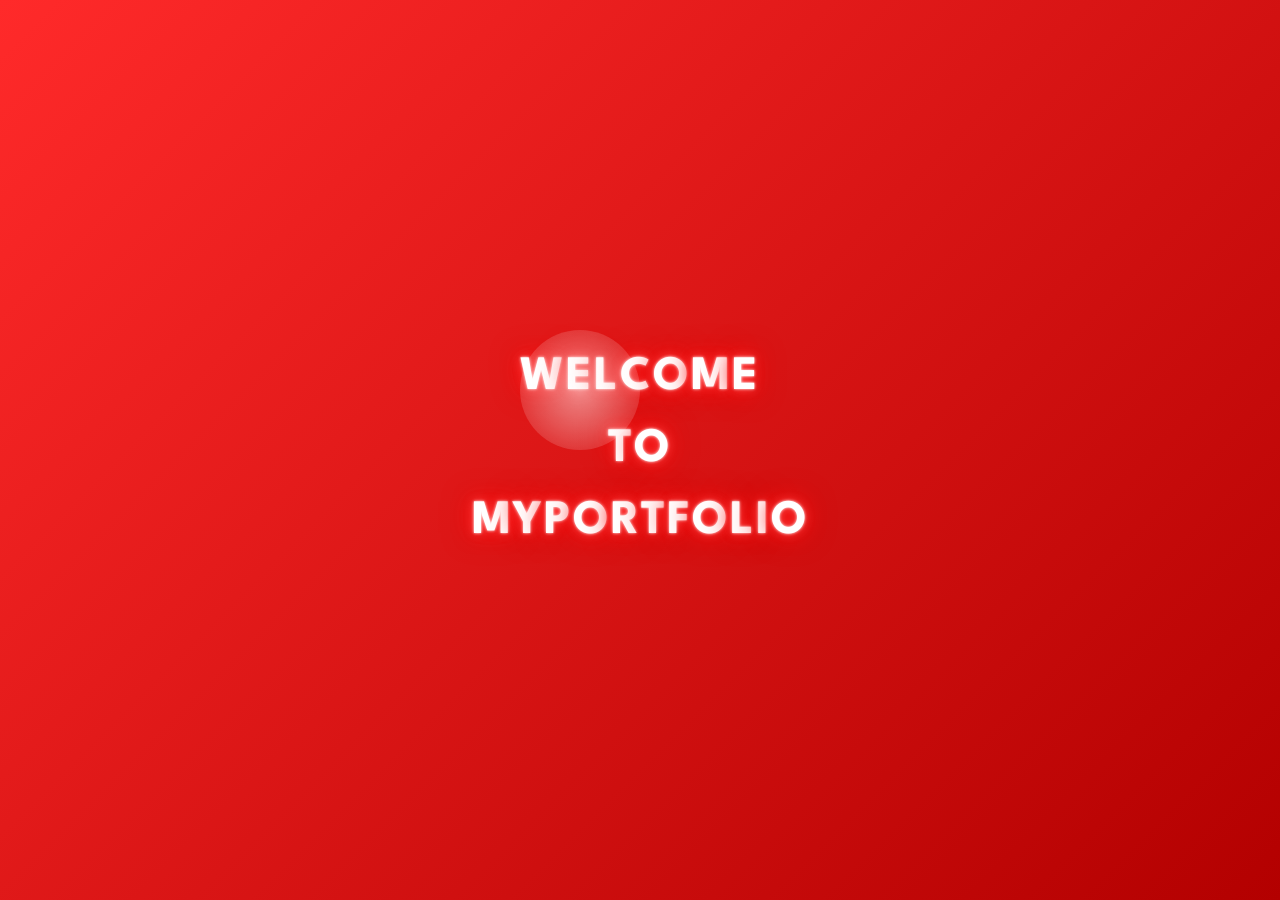
<file: landing.html>
<head>
  <meta charset="UTF-8">
  <meta name="viewport" content="width=device-width, initial-scale=1.0">
  <title>Portfolio Intro</title>

  <!-- League Spartan Font -->
  <link href="https://fonts.googleapis.com/css2?family=League+Spartan:wght@700&display=swap" rel="stylesheet">

  <style>
  /* ========================= */
  /* LANDING PAGE STYLES */
  /* ========================= */
  body {
    margin: 0;
    height: 100vh;
    background: linear-gradient(135deg, #ff2a2a, #b30000);
    display: flex;
    justify-content: center;
    align-items: center;
    font-family: 'League Spartan', sans-serif;
    overflow: hidden;
    cursor: none;
    text-align: center;
  }

  /* Heading */
  h1 {
    font-size: 3rem;
    line-height: 1.5;
    letter-spacing: 2px;
    color: #fff;
    position: relative;
    z-index: 10;
  }

  /* Neon edge effect for letters */
  span {
    display: inline-block;
    opacity: 0;
    transform: translateY(50px);
    color: #fff;
    text-shadow:
      0 0 2px #fff,
      0 0 6px #ff4d4d,
      0 0 12px #ff1a1a,
      0 0 20px #ff1a1a;
    animation: rise 0.7s forwards;
  }

  @keyframes rise {
    to {
      opacity: 1;
      transform: translateY(0);
      text-shadow:
        0 0 3px #fff,
        0 0 10px #ff4d4d,
        0 0 20px #ff1a1a,
        0 0 30px #ff0000;
    }
  }

  /* Firework particle */
  .firework {
    position: absolute;
    width: 4px;
    height: 4px;
    background: white;
    border-radius: 50%;
    pointer-events: none;
    animation: explode 1s ease-out forwards;
  }

  @keyframes explode {
    0% { transform: scale(0); opacity: 1; }
    100% { transform: scale(1.5) translate(var(--dx), var(--dy)); opacity: 0; }
  }

  /* Mouse glow */
  .cursor {
    position: fixed;
    width: 120px;
    height: 120px;
    background: radial-gradient(circle, rgba(255,255,255,0.5), transparent);
    pointer-events: none;
    border-radius: 50%;
    transform: translate(-50%, -50%);
    z-index: 15;
  }

  /* Fade & blur overlay for transition */
  #overlay {
    position: fixed;
    inset: 0;
    background: #000;
    opacity: 0;
    pointer-events: none;
    backdrop-filter: blur(8px);
    z-index: 20;
    transition: opacity 1s ease;
  }
  </style>
</head>

<body>
  <div class="cursor" id="cursor"></div>
  <div id="overlay"></div>
  <h1 id="text"></h1>

  <script>
  /* Letters animation */
  const lines = ["WELCOME", "TO", "MY PORTFOLIO"];
  const container = document.getElementById("text");
  let index = 0;

  lines.forEach(line => {
    const div = document.createElement("div");
    line.split("").forEach(char => {
      const span = document.createElement("span");
      span.innerText = char;
      span.style.animationDelay = (index * 0.1) + "s"; // stagger letters
      div.appendChild(span);
      index++;
    });
    container.appendChild(div);
  });

  /* Fireworks with particle trails */
  function createFirework() {
    const count = 15 + Math.floor(Math.random() * 10);
    const x = Math.random() * window.innerWidth;
    const y = Math.random() * window.innerHeight * 0.5;

    for(let i=0; i<count; i++){
      const fw = document.createElement("div");
      fw.className = "firework";
      fw.style.left = x + "px";
      fw.style.top = y + "px";
      const angle = Math.random() * 2 * Math.PI;
      const distance = 50 + Math.random()*50;
      fw.style.setProperty('--dx', distance * Math.cos(angle) + 'px');
      fw.style.setProperty('--dy', distance * Math.sin(angle) + 'px');
      document.body.appendChild(fw);
      setTimeout(() => fw.remove(), 1000);
    }
  }

  const fireworkInterval = setInterval(createFirework, 400);

  /* Mouse-follow glow */
  const cursor = document.getElementById("cursor");
  document.addEventListener("mousemove", e => {
    cursor.style.left = e.clientX + "px";
    cursor.style.top = e.clientY + "px";
  });

  /* Fade/blur overlay and redirect */
  setTimeout(() => {
    clearInterval(fireworkInterval);
    const overlay = document.getElementById("overlay");
    overlay.style.opacity = 1;
    setTimeout(() => {
      window.location.href = "index.html"; // redirect to your portfolio
    }, 1000);
  }, 3000);
  </script>
</body>
</file>
